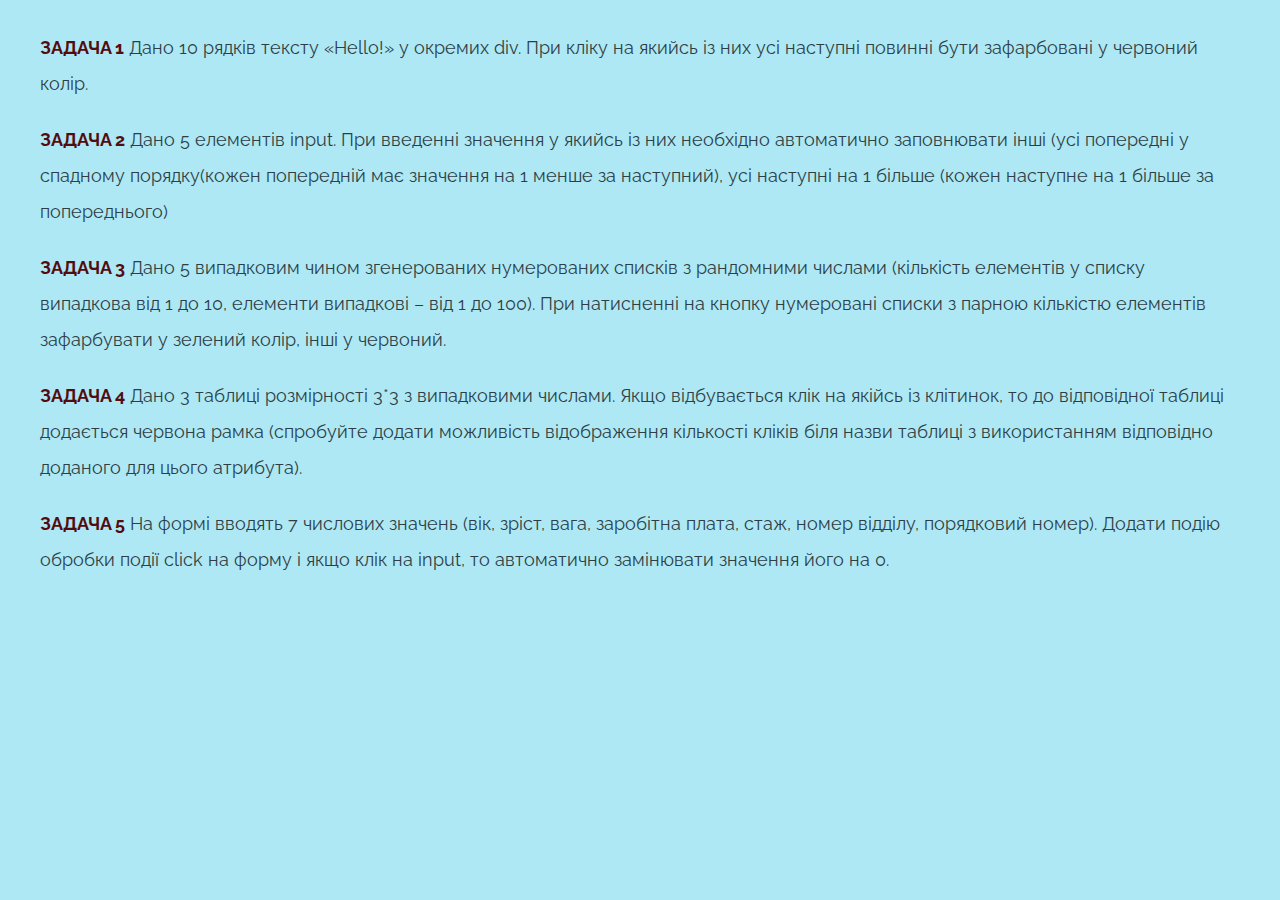
<file: index.html>
<!DOCTYPE html>
<html lang="en">

<head>
	<meta charset="UTF-8">
	<meta http-equiv="X-UA-Compatible" content="IE=edge">
	<meta name="viewport" content="width=device-width, initial-scale=1.0">
	<link rel="stylesheet" href="css/style.css">
	<link rel="shortcut icon" href="icon.png">
	<title>Homework 21</title>
</head>

<body>
	<div class="wrapper">
		<main class="page">
			<div class="page__container">
				<ul class="page__list">
					<li class="page__item"><a href="task/task_1.html" class="page__link" target="_blank">Задача 1</a> 
					Дано 10 рядків тексту «Hello!» у окремих div. При кліку на якийсь із них усі наступні повинні бути зафарбовані у червоний колір.
				</li>
					<li class="page__item"><a href="task/task_2.html" class="page__link" target="_blank">Задача 2</a> 
					Дано 5 елементів input. При введенні значення у якийсь із них необхідно автоматично заповнювати інші 
					(усі попередні у спадному порядку(кожен попередній має значення на 1 менше за наступний), 
					усі наступні на 1 більше (кожен наступне на 1 більше за попереднього)
				</li>
				<li class="page__item"><a href="task/task_3.html" class="page__link" target="_blank">Задача 3</a> 
					Дано 5 випадковим чином згенерованих нумерованих списків з рандомними числами 
					(кількість елементів у списку випадкова від 1 до 10, елементи випадкові – від 1 до 100).
					При натисненні на кнопку нумеровані списки з парною кількістю елементів зафарбувати у зелений колір, інші у червоний.
				</li>
				<li class="page__item"><a href="task/task_4.html" class="page__link" target="_blank">Задача 4</a> 
					Дано 3 таблиці розмірності 3*3 з випадковими числами. Якщо відбувається клік на якійсь із клітинок, то до відповідної таблиці 
					додається червона рамка (спробуйте додати можливість відображення кількості кліків біля назви таблиці з використанням 
					відповідно доданого для цього атрибута).
				</li>
				<li class="page__item"><a href="task/task_5.html" class="page__link" target="_blank">Задача 5</a> 
					На формі вводять 7 числових значень (вік, зріст, вага, заробітна плата, стаж, номер відділу, порядковий номер). 
					Додати подію обробки події click на форму і якщо клік на input, то автоматично замінювати значення його на 0.
				</li>
				</ul>
			</div>
		</main>
	</div>
</body>

</html>
</file>
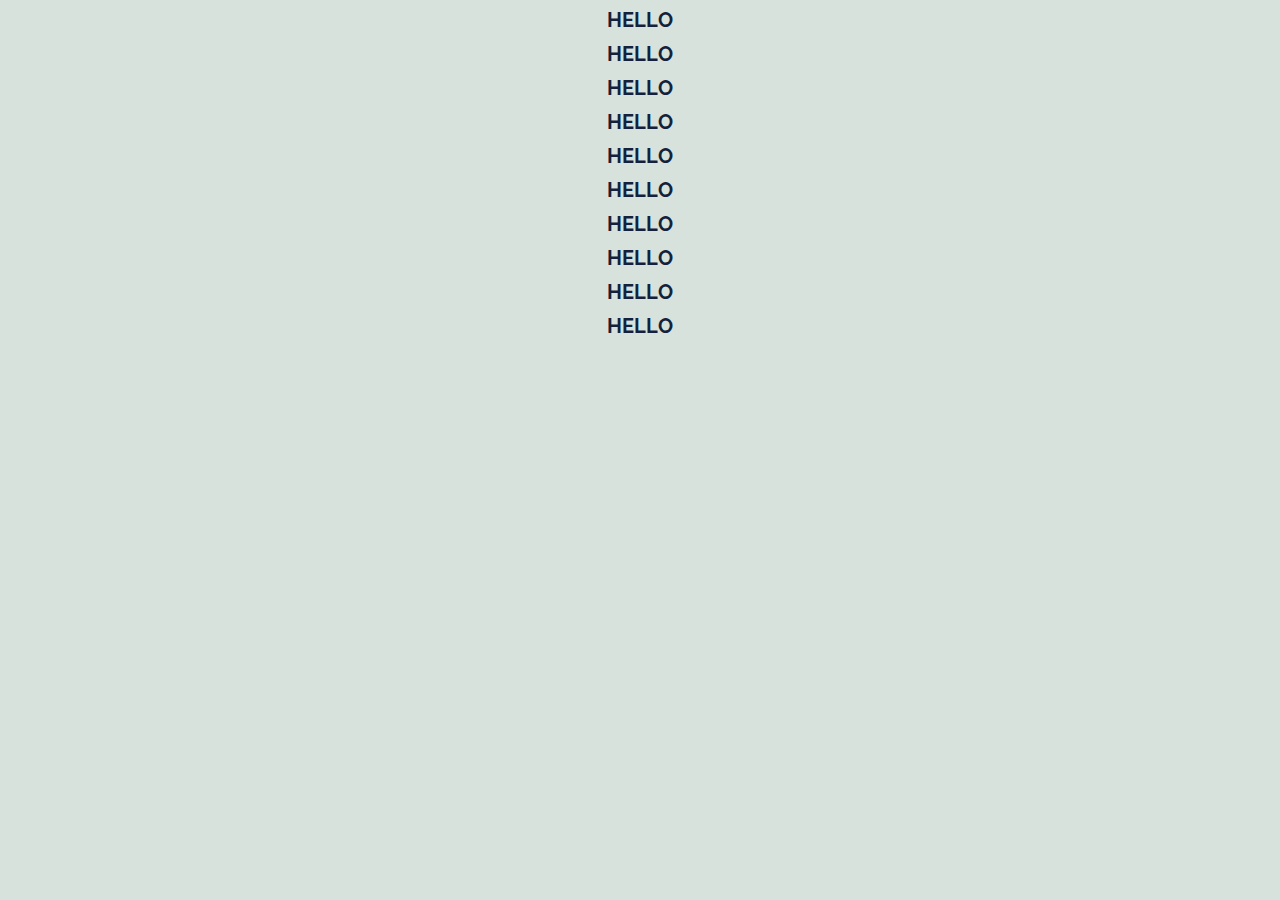
<file: task/task_1.html>
<!DOCTYPE html>
<html lang="en">

<head>
	<meta charset="UTF-8">
	<meta http-equiv="X-UA-Compatible" content="IE=edge">
	<meta name="viewport" content="width=device-width, initial-scale=1.0">
	<link rel="stylesheet" href="style.css">
	<title>Task 1</title>
</head>
<body>
	<style>
		div{
			font-weight: 700;
			text-transform: uppercase;
			font-size: 20px;
			cursor: pointer;
		}
		div:not(:last-child){
			margin-bottom: 10px;
		}
	</style>
	<div class="container">
	<div>Hello</div>
	<div>Hello</div>
	<div>Hello</div>
	<div>Hello</div>
	<div>Hello</div>
	<div>Hello</div>
	<div>Hello</div>
	<div>Hello</div>
	<div>Hello</div>
	<div>Hello</div>
	</div>
	<script>
	//Дано 10 рядків тексту «Hello!» у окремих div. При кліку на якийсь із них усі наступні повинні бути зафарбовані у червоний колір.
	function colorDiv(){
		let div = this
		div.style.color = 'red'
		while(div.nextElementSibling){
			div = div.nextElementSibling
			div.style.color = 'red'
		}
	}
	const container = document.querySelector('.container')
	console.log(container)
	for(const div of container.children){
		div.onclick = colorDiv
	}
	</script>
</body>
</html>
</file>
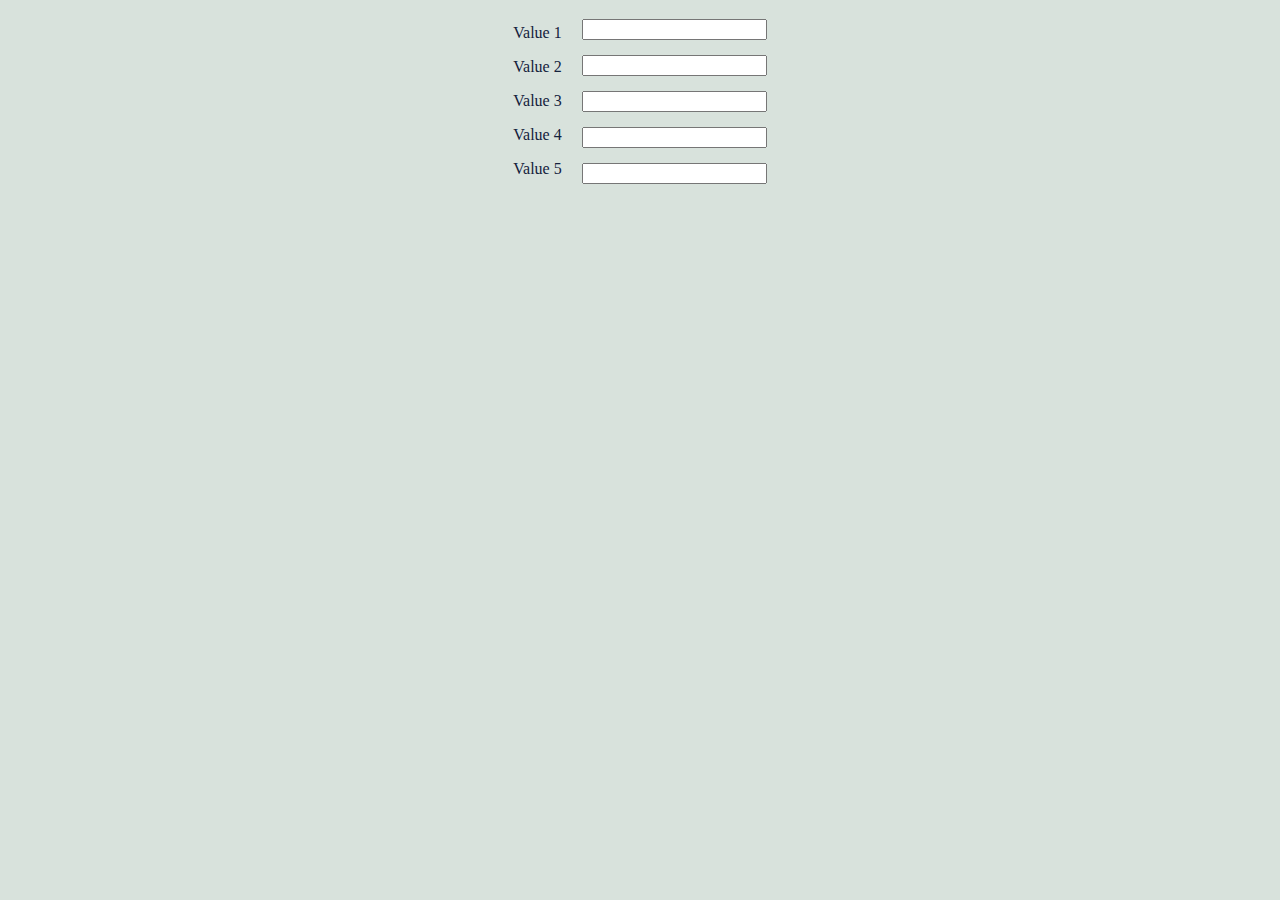
<file: task/task_2.html>
<!DOCTYPE html>
<html lang="en">

<head>
	<meta charset="UTF-8">
	<meta http-equiv="X-UA-Compatible" content="IE=edge">
	<meta name="viewport" content="width=device-width, initial-scale=1.0">
	<title>Task 2</title>
</head>
<body>
	<style>
		body{
			color: #14213d;
			background-color: #d8e2dc;
		}
		.main{
			display: flex;
			align-items: center;
			justify-content: center;
			gap: 20px;
		}
		.container{
			display: flex;
			flex-direction: column;
			gap: 15px;
		}
	</style>
	<div class="main">
		<div class="title">
			<p>Value 1</p>
			<p>Value 2</p>
			<p>Value 3</p>
			<p>Value 4</p>
			<p>Value 5</p>
		</div>
		<div class="container">
			<input type="number" id="inp1" value="">
			<input type="number" id="inp2" value="">
			<input type="number" id="inp3" value="">
			<input type="number" id="inp4" value="">
			<input type="number" id="inp5" value="">			
	</div>
	</div>
	<script>
		/*Дано 5 елементів input. При введенні значення у якийсь із них необхідно автоматично заповнювати інші 
		(усі попередні у спадному порядку(кожен попередній має значення на 1 менше за наступний), усі наступні на 1 більше 
		(кожен наступне на 1 більше за попереднього)*/
		function putValue(event){
			if(event.target.tagName === 'INPUT'){
				let input = event.target
				let num = parseInt(input.value)
				while(input.nextElementSibling){
					input = input.nextElementSibling
					input.value = ++num
				}
				while(input.previousElementSibling){
					input = input.previousElementSibling
					input.value = --num
				}
			}
		}
		document.querySelector('.container').oninput = putValue
	</script>
</body>
</html>
</file>
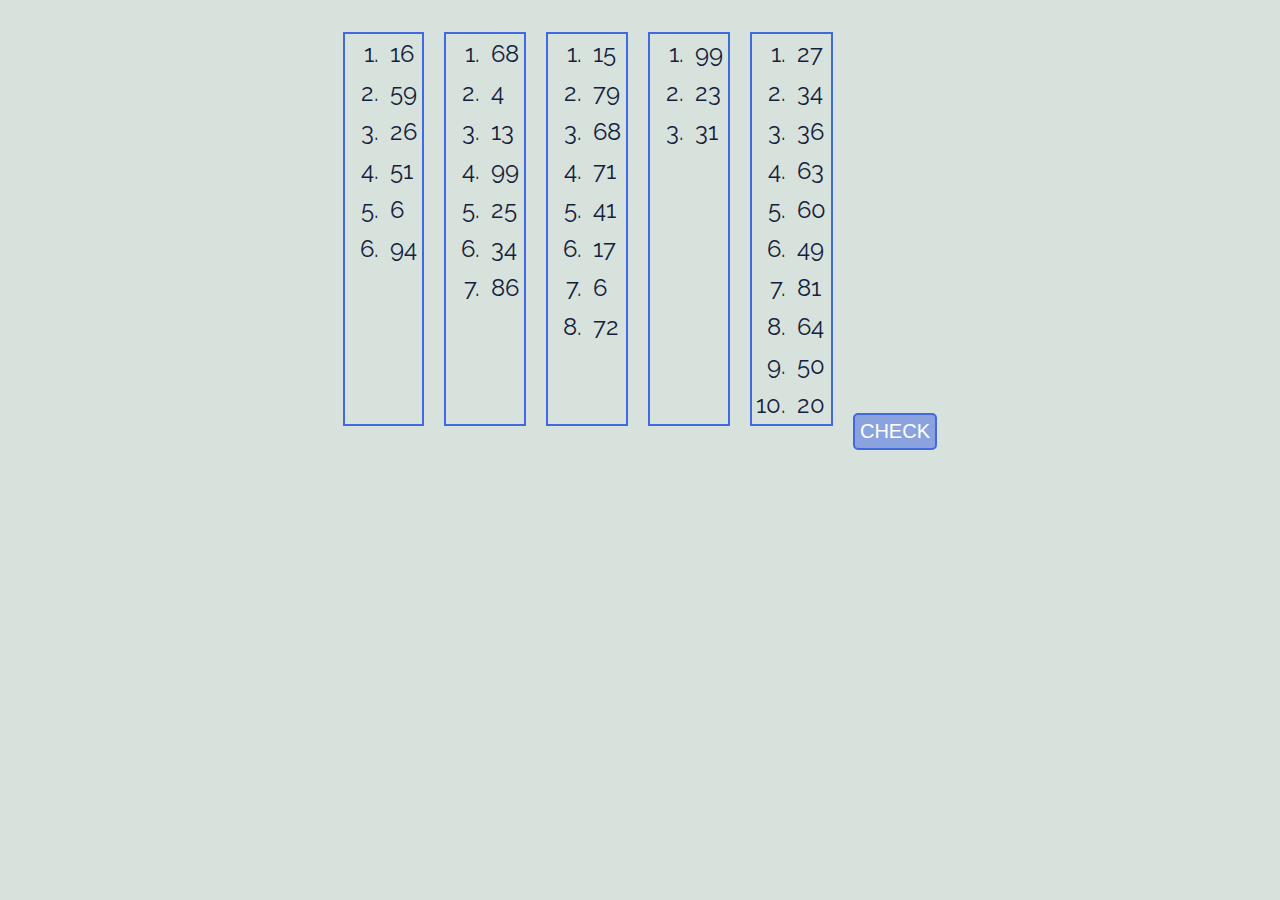
<file: task/task_3.html>
<!DOCTYPE html>
<html lang="en">

<head>
	<meta charset="UTF-8">
	<meta http-equiv="X-UA-Compatible" content="IE=edge">
	<meta name="viewport" content="width=device-width, initial-scale=1.0">
	<link rel="stylesheet" href="style.css">
	<title>Task 3</title>
</head>

<body>
	<style>
		.container{
			display: flex;
			font-size: 24px;
			gap: 20px;
		}
		ol{
			border: 2px solid royalblue;
		}
		li{
			padding: 5px;
		}
		button{
			align-self: end;
			font-size: 20px;
			padding: 5px;
			text-transform: uppercase;
			text-align: center;
			background-color: rgba(65, 105, 225, 0.516);
			border-radius: 5px;
			border: 2px solid royalblue;
			color: white;
			cursor: pointer;
		}
		button:hover{
			border: 2px solid white;
			background-color: royalblue;
		}
		.odd{
			color: red;
			border: 2px solid red;
		}
		.odd{
			color: red;
			border: 2px solid red;
		}
		.couples{
			color: green;
			border: 2px solid green;
		}
	</style>
	<div class="container"></div>
	<script>
		/*Дано 5 випадковим чином згенерованих нумерованих списків з рандомними числами (кількість елементів у списку випадкова від 1 до 10, 
		елементи випадкові – від 1 до 100). При натисненні на кнопку нумеровані списки з парною кількістю елементів зафарбувати у зелений колір, 
		інші у червоний.*/
		class SomeList{
			constructor(){
				this.minLength = 1
				this.maxLength = 10
				this.minValueElem = 1
				this.maxValueElem = 100
			}
			getRandom(min,max){
				return min+Math.floor(Math.random()*(max-min+1))
			}
			makeArray(minLength,maxLength,minValueElem,maxValueElem){
				let arr = []
				let arrLength = this.getRandom(minLength,maxLength)
				for(let i = 0; i < arrLength; i++){
					let elem = this.getRandom(minValueElem,maxValueElem)
					arr.push(elem)
				}
				return arr
			}
			makeList(arr){
				const listOl = document.createElement('ol')
				for(const el of arr){
					const li = document.createElement('li')
					li.innerText = el
					listOl.append(li)
				}
				return listOl
			}
			checkList(){
				if((this.list1.children).length%2) this.list1.classList.add('odd') 
				else this.list1.classList.add('couples')
				if((this.list2.children).length%2) this.list2.classList.add('odd') 
				else this.list2.classList.add('couples')
				if((this.list3.children).length%2) this.list3.classList.add('odd') 
				else this.list3.classList.add('couples')
				if ((this.list4.children).length%2) this.list4.classList.add('odd') 
				else this.list4.classList.add('couples')
				if ((this.list5.children).length%2) this.list5.classList.add('odd') 
				else this.list5.classList.add('couples')
			}
			render(targetSelector){
				const mainContainer = document.querySelector(targetSelector)
				//
				let arr1 = this.makeArray(this.minLength,this.maxLength,this.minValueElem,this.maxValueElem)
				this.list1 = this.makeList(arr1)
				mainContainer.append(this.list1)
				let arr2 = this.makeArray(this.minLength,this.maxLength,this.minValueElem,this.maxValueElem)
				this.list2 = this.makeList(arr2)
				mainContainer.append(this.list2)
				let arr3 = this.makeArray(this.minLength,this.maxLength,this.minValueElem,this.maxValueElem)
				this.list3 = this.makeList(arr3)
				mainContainer.append(this.list3)
				let arr4 = this.makeArray(this.minLength,this.maxLength,this.minValueElem,this.maxValueElem)
				this.list4 = this.makeList(arr4)
				mainContainer.append(this.list4)
				let arr5 = this.makeArray(this.minLength,this.maxLength,this.minValueElem,this.maxValueElem)
				this.list5 = this.makeList(arr5)
				mainContainer.append(this.list5)
				//
				const btn = document.createElement('button')
				btn.innerText = 'Check'
				btn.addEventListener('click',this.checkList.bind(this))
				mainContainer.append(btn)
			}
		}
		let table = new SomeList()
		table.render('.container')
	</script>
</body>
</html>
</file>
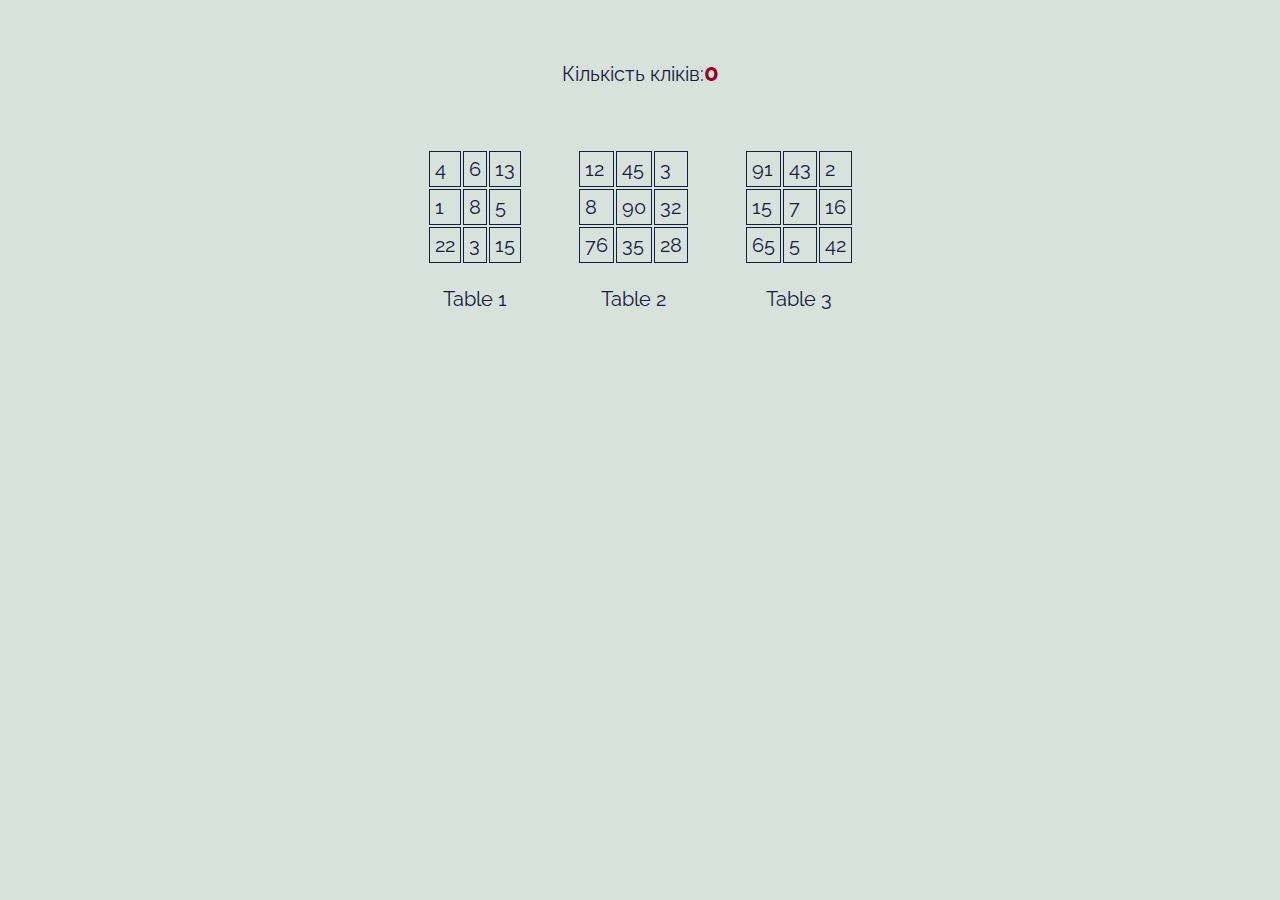
<file: task/task_4.html>
<!DOCTYPE html>
<html lang="en">

<head>
	<meta charset="UTF-8">
	<meta http-equiv="X-UA-Compatible" content="IE=edge">
	<meta name="viewport" content="width=device-width, initial-scale=1.0">
	<link rel="stylesheet" href="style.css">
	<title>Task 4</title>
</head>
<body>
	<style>
		.container{
			display: flex;
			gap: 50px;
			padding-top: 50px;
		}	
		table{
			border: 2px solid transparent;
		}
		p{
			text-align: center;
			cursor: pointer;
		}
		.result{
			padding-top: 50px;
		}
	</style>
	<div class="result">Кількість кліків:<span id="res">0</span></div>
	<div class="container">
		<div class="item">
			<table>
				<tr>
					<td>4</td>
					<td>6</td>
					<td>13</td>
				</tr>
				<tr>
					<td>1</td>
					<td>8</td>
					<td>5</td>
				</tr>
				<tr>
					<td>22</td>
					<td>3</td>
					<td>15</td>
				</tr>
			</table>
			<p name="txt">Table 1</p>
		</div>
		<div class="item">
			<table>
				<tr>
					<td>12</td>
					<td>45</td>
					<td>3</td>
				</tr>
				<tr>
					<td>8</td>
					<td>90</td>
					<td>32</td>
				</tr>
				<tr>
					<td>76</td>
					<td>35</td>
					<td>28</td>
				</tr>
			</table>
			<p name="txt">Table 2</p>
		</div>
		<div class="item">
			<table>
				<tr>
					<td>91</td>
					<td>43</td>
					<td>2</td>
				</tr>
				<tr>
					<td>15</td>
					<td>7</td>
					<td>16</td>
				</tr>
				<tr>
					<td>65</td>
					<td>5</td>
					<td>42</td>
				</tr>
			</table>
			<p name="txt">Table 3</p>
		</div>
	</div>
	<script>
	/*Дано 3 таблиці розмірності 3*3 з випадковими числами. Якщо відбувається клік на якійсь із клітинок, 
	то до відповідної таблиці додається червона рамка (спробуйте додати можливість відображення кількості 
	кліків біля назви таблиці з використанням відповідно доданого для цього атрибута).*/
	function clickOnTd(event){
		if(event.target.tagName === 'TD'){
			let td = event.target
			let table= ((td.parentElement).parentElement).parentElement
			console.log(table)
			table.style.border = '2px solid red'
		}
	}
	let tables = document.querySelector('.container')
	for(const table of tables.children){
		table.onclick = clickOnTd
	}
	//
	let spanRes = document.getElementById('res')
	let count = 0
	window.captureEvents(Event.CLICK)
	window.onclick = (event) => {
		if(event.target.hasAttribute('name')){
			count++
			spanRes.innerText = count
		}
	}
</script>
</body>
</html>
</file>
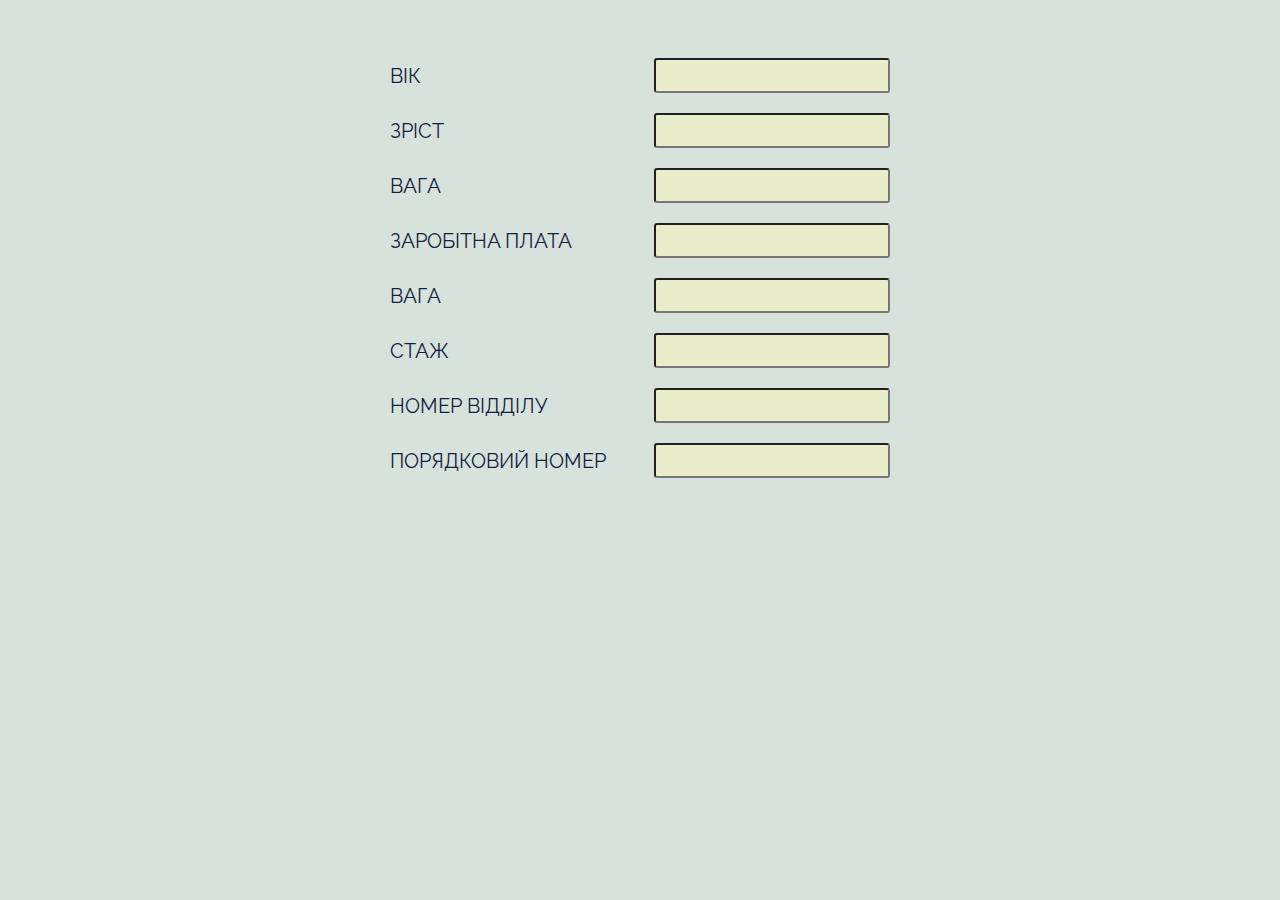
<file: task/task_5.html>
<!DOCTYPE html>
<html lang="en">

<head>
	<meta charset="UTF-8">
	<meta http-equiv="X-UA-Compatible" content="IE=edge">
	<meta name="viewport" content="width=device-width, initial-scale=1.0">
	<link rel="stylesheet" href="style.css">
	<title>Task 5</title>
</head>
<body>
	<style>
		.container{
			padding-top: 50px;
		}
		form{
			display: flex;
			flex-direction: column;
			gap: 20px;
			width: 500px;
		}
		label{
			display: flex;
			justify-content: space-between;
			align-items: center;
			text-transform: uppercase;
		}
		input{
			padding: 5px;
			border-radius: 3px;
			background-color:#e9edc9;
			font-size: 18px;
			font-weight: 700;
			font-family: "Raleway",serif;
		}
	</style>
	<div class="container">
		<form action="#">
			<label>Вік<input type="number"></label>
			<label>Зріст<input type="text"></label>
			<label>Вага<input type="text"></label>
			<label>Заробітна плата<input type="number"></label>
			<label>Вага<input type="text"></label>
			<label>Стаж<input type="text"></label>
			<label>Номер відділу<input type="number"></label>
			<label>Порядковий номер<input type="number"></label>
		</form>
	</div>
	<script>
	/*На формі вводять 7 числових значень (вік, зріст, вага, заробітна плата, стаж, номер відділу, порядковий номер). 
	Додати подію обробки події click на форму і якщо клік на input, то автоматично замінювати значення його на 0.*/
	function defaultValue(event){
		if(event.target.tagName === 'INPUT'){
			let input = event.target
			input.placeholder = 0
			input.style.backgroundColor = '#74c69d'
		}
	}
	document.querySelector('form').addEventListener('click',defaultValue)
</script>
</body>
</html>
</file>
<file: task/style.css>
@import url(https://fonts.googleapis.com/css?family=Raleway:regular,700&display=swap);
body {
	display: flex;
	flex-direction: column;
	align-items: center;
	justify-content: center;
	gap: 10px;
	font-size: 1.25rem;
	font-family: "Raleway",serif;
	color: #14213d;
	background-color: #d8e2dc;
}
span {
	font-weight: 700;
	color: #9a031e;
	font-size: 1.5rem;
}
td {border: 1px solid #14213d;}
td {padding: 5px;}
</file>
<file: css/style.css>
@import url("reset.css");
@import url(https://fonts.googleapis.com/css?family=Raleway:regular,700&display=swap);
body {
	font-family: "Raleway",serif;
	font-size: 1.125rem;
	color: #2f3e46;
	background-color: #ade8f4;
}
[class*="__container"] {
	max-width: 1230px;
	padding-left: 15px;
	padding-right: 15px;
	margin: 0 auto;
}
.page__title {
	padding-top: 3.125rem;
	text-align: center;
	font-size: 1.5rem;
	font-weight: 700;
}
.page__list {
	padding-top: 1.875rem;
	display: flex;
	flex-direction: column;
	row-gap: 1.25rem;
	line-height: 2;
}
.page__link {
	text-transform: uppercase;
	color: #540b0e;
	font-weight: 700;
	transition: all 0.3s ease 0s;
}
.page__link:hover {
	color: #ee9b00;
	transform: translate(0px, -20px);
}
.page__item span {
	color: #003049;
	font-weight: 700;
	font-size: 1.375rem;
}
</file>
